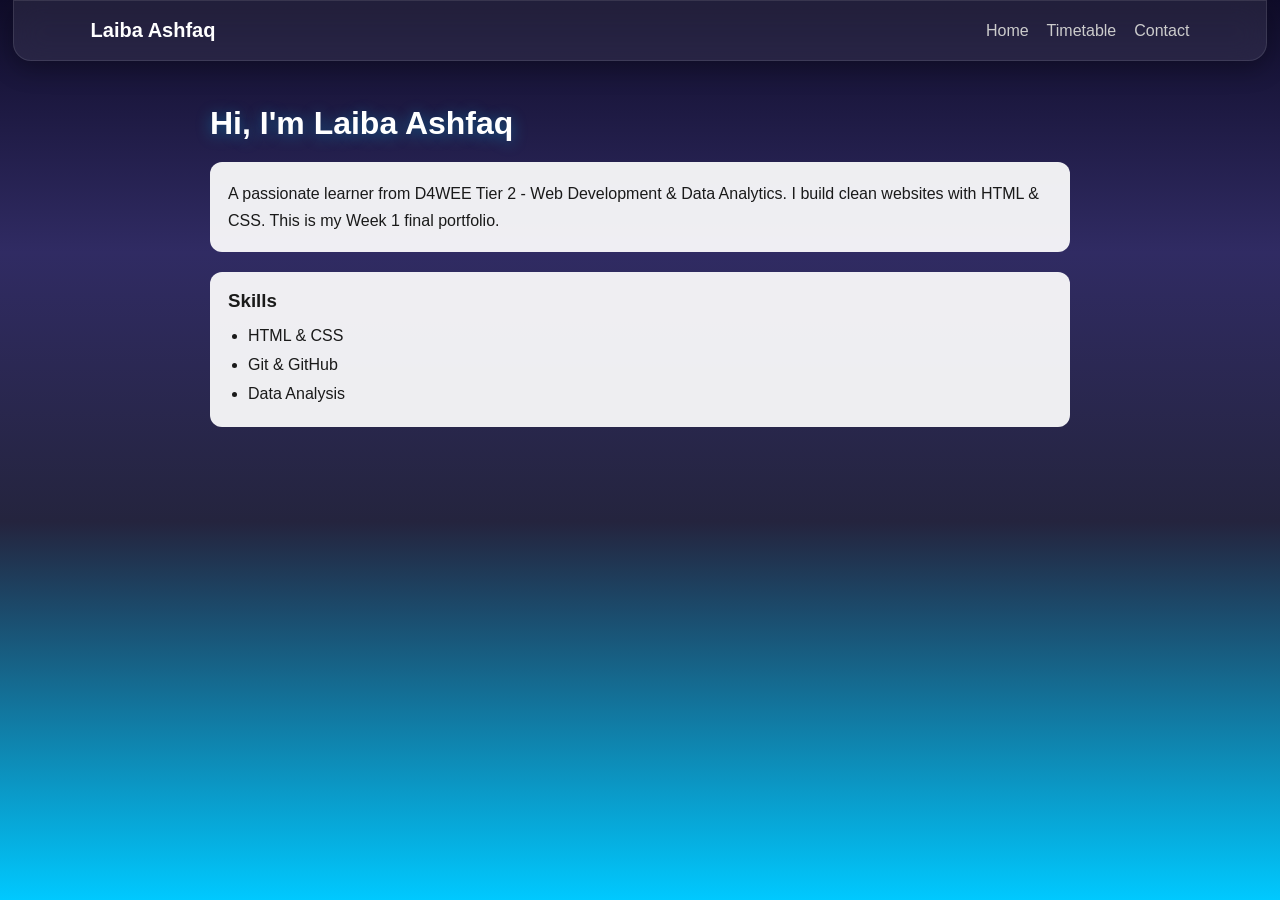
<file: index.html>
<!DOCTYPE html>
<html lang="en">
<head>
<meta charset="UTF-8">
<meta name="viewport" content="width=device-width, initial-scale=1.0">
<title>Laiba Ashfaq | Portfolio</title>
<link rel="stylesheet" href="style.css">
</head>
<body>
<header class="site-header">
<a class="brand" href="index.html">Laiba Ashfaq</a>
<nav class="menu">
<a href="index.html">Home</a>
<a href="timetable.html">Timetable</a>
<a href="contact.html">Contact</a>
</nav>
</header>
<main>
<h1>Hi, I'm Laiba Ashfaq</h1>
<p style="background:rgba(255,255,255,0.92);padding:18px;border-radius:12px;line-height:1.7;margin-bottom:20px;color:#1a1a1a;font-weight:500;">
A passionate learner from D4WEE Tier 2 - Web Development & Data Analytics.
I build clean websites with HTML & CSS. This is my Week 1 final portfolio.
</p>
<div style="background:rgba(255,255,255,0.92);padding:18px;border-radius:12px;color:#1a1a1a;">
<h3 style="color:#1a1a1a;">Skills</h3>
<ul style="margin-left:20px;margin-top:10px;line-height:1.8;color:#1a1a1a;">
<li>HTML & CSS</li>
<li>Git & GitHub</li>
<li>Data Analysis</li>
</ul>
</div>
</main>
</body>
</html>
</file>
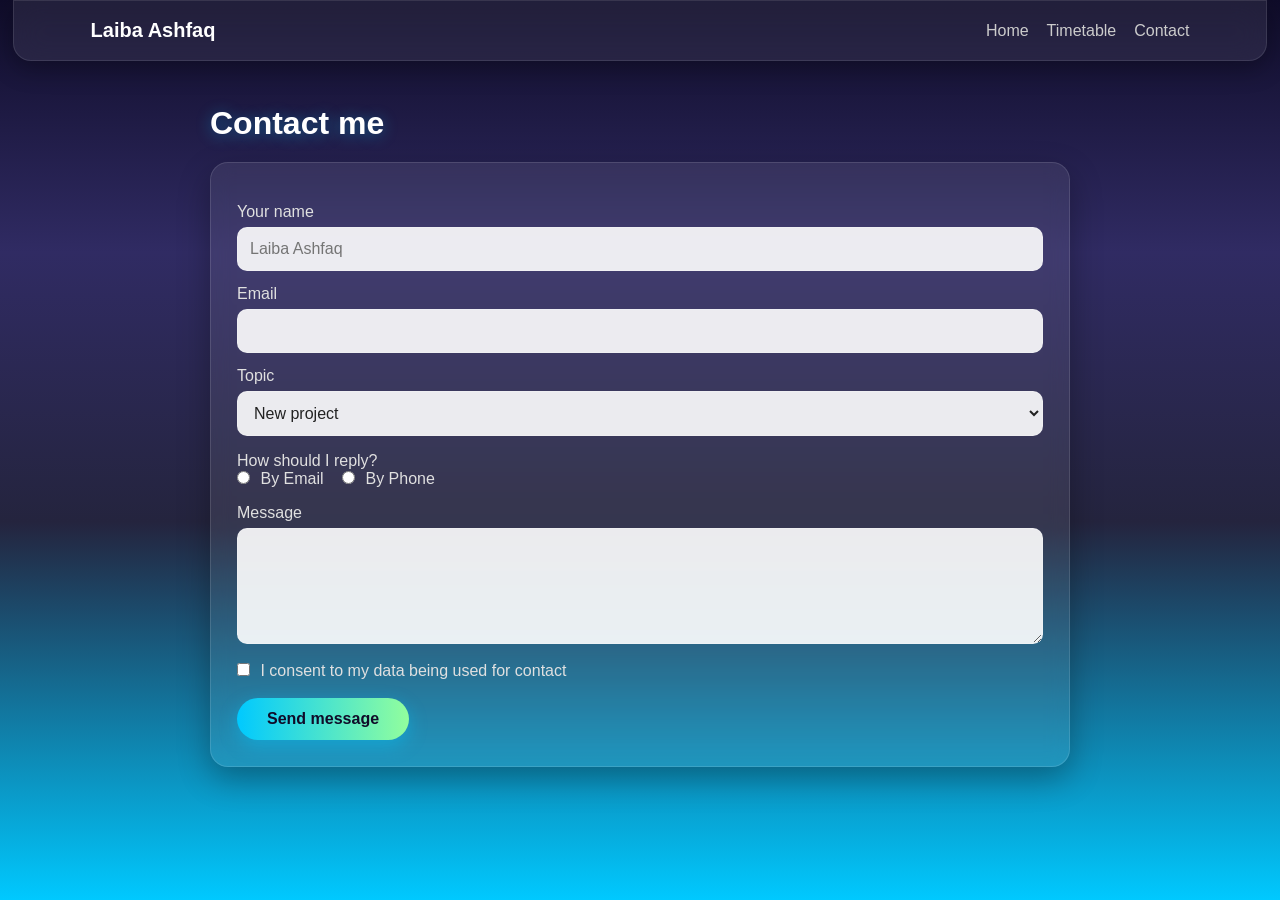
<file: contact.html>
<!DOCTYPE html>
<html lang="en">
<head>
<meta charset="UTF-8">
<meta name="viewport" content="width=device-width, initial-scale=1.0">
<title>Contact | Laiba Ashfaq</title>
<link rel="stylesheet" href="style.css">
</head>
<body>
<header class="site-header">
<a class="brand" href="index.html">Laiba Ashfaq</a>
<nav class="menu">
<a href="index.html">Home</a>
<a href="timetable.html">Timetable</a>
<a href="contact.html">Contact</a>
</nav>
</header>
<main>
<h1>Contact me</h1>
<form method="get">
<label for="name">Your name</label>
<input type="text" id="name" name="name" placeholder="Laiba Ashfaq" required>

<label for="email">Email</label>
<input type="email" id="email" name="email" required>

<label for="topic">Topic</label>
<select id="topic" name="topic">
<option value="project">New project</option>
<option value="job">Job or internship</option>
<option value="other">Something else</option>
</select>

<p style="margin-top:16px;font-weight:500">How should I reply?</p>
<input type="radio" id="reply-email" name="reply" value="email">
<label for="reply-email" style="display:inline;margin-right:14px">By Email</label>
<input type="radio" id="reply-phone" name="reply" value="phone">
<label for="reply-phone" style="display:inline">By Phone</label>

<label for="message" style="margin-top:16px">Message</label>
<textarea id="message" name="message" rows="5"></textarea>

<div style="margin-top:14px">
<input type="checkbox" id="consent" name="consent" required>
<label for="consent" style="display:inline">I consent to my data being used for contact</label>
</div>

<button type="submit">Send message</button>
</form>
</main>
</body>
</html>
</file>
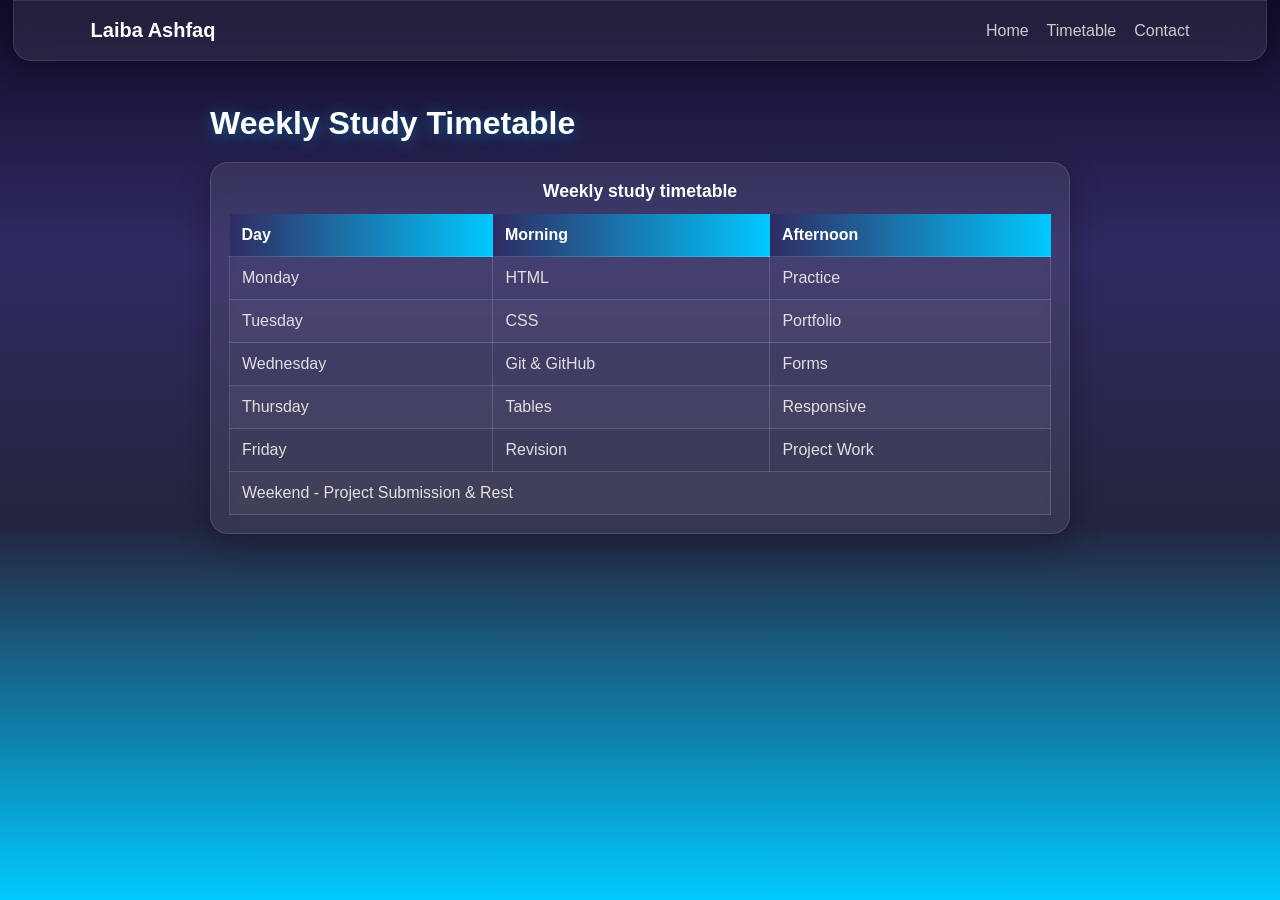
<file: timetable.html>
<!DOCTYPE html>
<html lang="en">
<head>
<meta charset="UTF-8">
<meta name="viewport" content="width=device-width, initial-scale=1.0">
<title>Timetable | Laiba Ashfaq</title>
<link rel="stylesheet" href="style.css">
</head>
<body>
<header class="site-header">
<a class="brand" href="index.html">Laiba Ashfaq</a>
<nav class="menu">
<a href="index.html">Home</a>
<a href="timetable.html">Timetable</a>
<a href="contact.html">Contact</a>
</nav>
</header>
<main>
<h1>Weekly Study Timetable</h1>
<div class="table-wrap">
<table>
<caption>Weekly study timetable</caption>
<thead>
<tr>
<th>Day</th>
<th>Morning</th>
<th>Afternoon</th>
</tr>
</thead>
<tbody>
<tr><td>Monday</td><td>HTML</td><td>Practice</td></tr>
<tr><td>Tuesday</td><td>CSS</td><td>Portfolio</td></tr>
<tr><td>Wednesday</td><td>Git & GitHub</td><td>Forms</td></tr>
<tr><td>Thursday</td><td>Tables</td><td>Responsive</td></tr>
<tr><td>Friday</td><td>Revision</td><td>Project Work</td></tr>
<tr><td colspan="3">Weekend - Project Submission & Rest</td></tr>
</tbody>
</table>
</div>
</main>
</body>
</html>
</file>
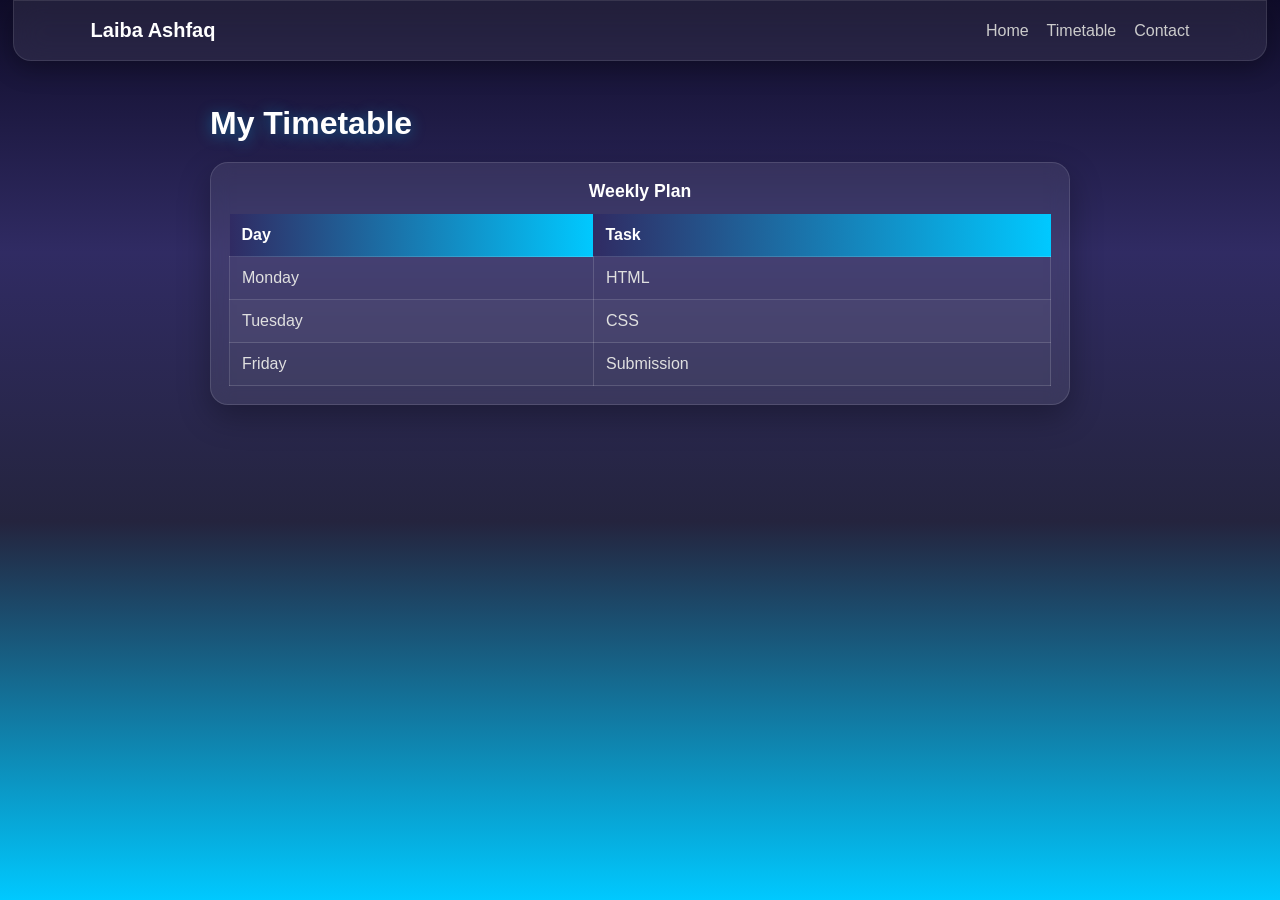
<file: timetble.html>
<!DOCTYPE html>
<html><head><meta charset="UTF-8"><meta name="viewport" content="width=device-width"><title>Timetable</title><link rel="stylesheet" href="style.css"></head>
<body>
<header class="site-header"><a class="brand" href="index.html">Laiba Ashfaq</a><nav class="menu"><a href="index.html">Home</a><a href="timetable.html">Timetable</a><a href="contact.html">Contact</a></nav></header>
<main><h1>My Timetable</h1><div class="table-wrap"><table><caption>Weekly Plan</caption><thead><tr><th>Day</th><th>Task</th></tr></thead><tbody><tr><td>Monday</td><td>HTML</td></tr><tr><td>Tuesday</td><td>CSS</td></tr><tr><td>Friday</td><td colspan="2">Submission</td></tr></tbody></table></div></main>
</body></html>
</file>
<file: style.css>
*{margin:0;padding:0;box-sizing:border-box}
body{
  font-family:Inter, Arial, sans-serif;
  min-height:100vh;
  background: linear-gradient(180deg, #0F0C29 0%, #302B63 28%, #24243E 58%, #00C9FF 100%);
  background-attachment:fixed;
  color:#E0E0E0;
}
.site-header{
  display:flex;justify-content:space-between;align-items:center;
  padding:18px 6%;background:rgba(255,255,255,0.08);
  backdrop-filter:blur(16px);position:sticky;top:0;z-index:10;
  border-radius:0 0 18px 18px;margin:0 1% 24px;
  box-shadow:0 8px 24px rgba(0,0,0,0.3);border:1px solid rgba(255,255,255,0.1);
}
.brand{font-weight:800;font-size:20px;text-decoration:none;color:#fff}
.menu{display:flex;gap:18px}
.menu a{text-decoration:none;color:#ccc;font-weight:500}
.menu a:hover{color:#00C9FF}
main{max-width:900px;margin:0 auto;padding:20px 20px 60px}
h1{margin-bottom:20px;color:#fff;text-shadow:0 2px 15px rgba(0,201,255,0.4)}
form{background:rgba(255,255,255,0.08);padding:26px;border-radius:18px;box-shadow:0 12px 32px rgba(0,0,0,0.3);border:1px solid rgba(255,255,255,0.12);backdrop-filter:blur(10px)}
label{display:block;margin-top:14px;margin-bottom:6px;font-weight:500;color:#E0E0E0}
input[type="text"],input[type="email"],select,textarea{
 width:100%;padding:12px;border-radius:10px;border:1px solid rgba(255,255,255,0.2);
 font-size:1rem;font-family:inherit;box-sizing:border-box;background:rgba(255,255,255,0.9);color:#222;
}
input:focus,select:focus,textarea:focus{outline:3px solid #00C9FF;border-color:#00C9FF}
input[type="radio"],input[type="checkbox"]{width:auto;margin-right:6px}
button{
 margin-top:18px;padding:12px 30px;border:none;border-radius:100px;
 background:linear-gradient(90deg,#00C9FF,#92FE9D);color:#0F0C29;
 font-weight:800;font-size:1rem;cursor:pointer;transition:0.3s;
 box-shadow:0 6px 18px rgba(0,201,255,0.4);
}
button:hover{transform:translateY(-2px);box-shadow:0 10px 24px rgba(0,201,255,0.6)}
.table-wrap{overflow-x:auto;background:rgba(255,255,255,0.08);border-radius:18px;padding:18px;box-shadow:0 12px 32px rgba(0,0,0,0.3);border:1px solid rgba(255,255,255,0.12);backdrop-filter:blur(10px)}
table{width:100%;border-collapse:collapse}
caption{font-weight:bold;margin-bottom:12px;font-size:1.1rem;color:#fff}
th{background:linear-gradient(90deg,#302B63,#00C9FF);color:white;padding:12px;text-align:left}
td{padding:12px;border:1px solid rgba(255,255,255,0.15);color:#E0E0E0}
tbody tr:nth-child(even){background:rgba(255,255,255,0.05)}
tbody tr:nth-child(odd){background:rgba(255,255,255,0.02)}
@media(max-width:700px){
 .site-header{flex-direction:column;gap:10px}
 .menu{flex-wrap:wrap;justify-content:center}
 table{font-size:14px}
}
</file>
